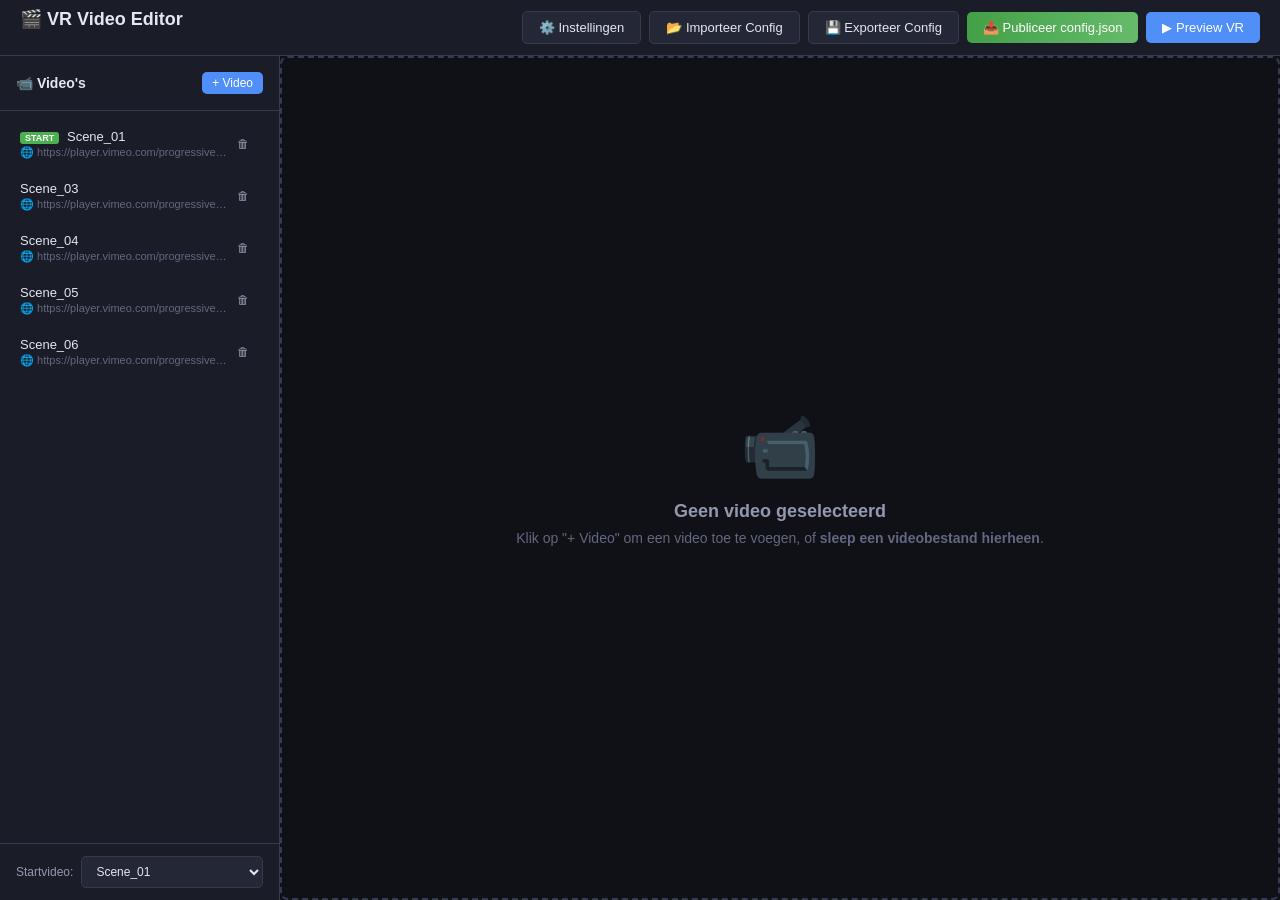
<file: editor.html>
<!DOCTYPE html>
<html lang="nl">
<head>
    <meta charset="UTF-8">
    <meta name="viewport" content="width=device-width, initial-scale=1.0">
    <title>VR Video Editor</title>
    <link rel="icon" href="data:image/svg+xml,<svg xmlns='http://www.w3.org/2000/svg' viewBox='0 0 100 100'><text y='.9em' font-size='90'>🎬</text></svg>">
    <link rel="stylesheet" href="css/editor.css">
</head>
<body>

<!-- ===== HEADER ===== -->
<header id="editor-header">
    <div class="header-left">
        <h1>🎬 VR Video Editor</h1>
        <span id="last-updated" class="last-updated"></span>
    </div>
    <div class="header-right">
        <button class="btn btn-secondary" onclick="Editor.toggleSettings()">⚙️ Instellingen</button>
        <button class="btn btn-secondary" onclick="Editor.importConfig()">📂 Importeer Config</button>
        <button class="btn btn-secondary" onclick="Editor.exportConfig()">💾 Exporteer Config</button>
        <button class="btn btn-success" onclick="Editor.publishConfig()">📤 Publiceer config.json</button>
        <a href="index.html" class="btn btn-primary" target="_blank">▶ Preview VR</a>
    </div>
</header>

<!-- ===== MAIN LAYOUT ===== -->

<!-- ===== INSTELLINGEN PANEEL ===== -->
<div id="settings-panel" style="display:none;">
    <div class="settings-panel-inner">
        <div class="settings-header">
            <h2>⚙️ Project Instellingen</h2>
            <button class="btn btn-small btn-ghost" onclick="Editor.toggleSettings()">✕</button>
        </div>
        <div class="settings-grid">
            <!-- Besturing -->
            <fieldset>
                <legend>🎮 Besturing</legend>
                <label>
                    <span>Invoermethode:</span>
                    <select id="setting-input-method" onchange="Editor.updateSetting('inputMethod', this.value)">
                        <option value="all">Alles (gaze + controllers + handtracking)</option>
                        <option value="gaze">Alleen gaze (kijken)</option>
                        <option value="controllers">Alleen controllers</option>
                        <option value="hands">Alleen handtracking</option>
                        <option value="gaze+controllers">Gaze + controllers</option>
                        <option value="gaze+hands">Gaze + handtracking</option>
                        <option value="controllers+hands">Controllers + handtracking</option>
                    </select>
                    <small class="help-text">Bepaalt welke invoermethoden actief zijn in de VR-ervaring.</small>
                </label>
                <label>
                    <span>Gaze timeout (ms):</span>
                    <input type="number" id="setting-gaze-timeout" min="500" max="10000" step="100" placeholder="2000" oninput="Editor.updateSetting('gazeTimeout', parseInt(this.value) || 2000)" />
                    <small class="help-text">Hoe lang je naar een knop moet kijken om te klikken (in milliseconden). Standaard: 2000ms.</small>
                </label>
                <label class="checkbox-label">
                    <input type="checkbox" id="setting-show-cursor" onchange="Editor.updateSetting('showCursorAlways', this.checked)" />
                    <span>Cursor altijd weergeven</span>
                    <small class="help-text">Toont de gaze-cursor ook als er geen knoppen in de buurt zijn.</small>
                </label>
            </fieldset>

            <!-- Weergave -->
            <fieldset>
                <legend>🎬 Weergave & Transities</legend>
                <label>
                    <span>Startvideo:</span>
                    <select id="setting-start-video-global" onchange="Editor.updateSetting('startVideo', this.value)"></select>
                </label>
                <label>
                    <span>Fade-transitie (ms):</span>
                    <input type="number" id="setting-fade-transition" min="0" max="5000" step="100" placeholder="800" oninput="Editor.updateSetting('fadeTransitionMs', parseInt(this.value) || 800)" />
                    <small class="help-text">Duur van het zwart-beeld-effect bij wisselen van video (in milliseconden).</small>
                </label>
                <label class="checkbox-label">
                    <input type="checkbox" id="setting-loop-videos" onchange="Editor.updateSetting('loopVideos', this.checked)" />
                    <span>Video's standaard herhalen (loop)</span>
                    <small class="help-text">Kan per video worden overschreven.</small>
                </label>
            </fieldset>
        </div>
    </div>
</div>

<div id="editor-layout">

    <!-- ===== LINKER PANEEL: VIDEO LIJST ===== -->
    <aside id="panel-videos">
        <div class="panel-header">
            <h2>📹 Video's</h2>
            <button class="btn btn-small btn-primary" onclick="Editor.addVideo()">+ Video</button>
        </div>
        <div id="video-list" class="panel-content">
            <!-- Video items worden hier dynamisch toegevoegd -->
        </div>
        <div class="panel-footer">
            <label class="setting-row">
                <span>Startvideo:</span>
                <select id="setting-start-video" onchange="Editor.updateSetting('startVideo', this.value)"></select>
            </label>
        </div>
    </aside>

    <!-- ===== MIDDEN: PREVIEW & BUTTON EDITOR ===== -->
    <main id="panel-main">
        <!-- Geen video geselecteerd -->
        <div id="empty-state">
            <div id="drop-zone-empty" class="drop-zone">
                <div class="empty-icon">📹</div>
                <h2>Geen video geselecteerd</h2>
                <p>Klik op "+ Video" om een video toe te voegen, of <strong>sleep een videobestand hierheen</strong>.</p>
            </div>
        </div>

        <!-- Video editor (verborgen tot selectie) -->
        <div id="video-editor" style="display:none;">
            <!-- Video preview bovenaan -->
            <div id="video-preview-area">
                <div id="preview-container">
                    <div id="drop-zone-video" class="drop-zone drop-zone-overlay">
                        <div class="drop-zone-content">
                            <span class="drop-icon">📁</span>
                            <span>Laat los om video te laden</span>
                        </div>
                    </div>
                    <video id="preview-video" controls></video>
                    <!-- Button previews als overlay -->
                    <div id="preview-overlay">
                        <!-- Preview buttons verschijnen hier -->
                    </div>
                </div>
                <div id="video-info-bar">
                    <label>
                        <span>Video ID:</span>
                        <input type="text" id="input-video-id" onchange="Editor.renameCurrentVideo(this.value)" />
                    </label>
                    <label>
                        <span>Bron type:</span>
                        <div class="source-type-group">
                            <label class="radio-label">
                                <input type="radio" name="source-type" value="file" onchange="Editor.updateSourceType('file')" checked />
                                <span>📁 Lokaal bestand</span>
                            </label>
                            <label class="radio-label">
                                <input type="radio" name="source-type" value="url" onchange="Editor.updateSourceType('url')" />
                                <span>🌐 URL (Vimeo, extern)</span>
                            </label>
                        </div>
                    </label>
                    <label id="source-file-group">
                        <span>Videobestand:</span>
                        <div class="file-input-group">
                            <input type="text" id="input-video-src" placeholder="videos/mijn-video.mp4" onchange="Editor.updateCurrentVideo('src', this.value)" />
                            <input type="file" id="file-video-src" accept="video/*" onchange="Editor.handleVideoFile(this)" style="display:none" />
                            <button class="btn btn-small" onclick="document.getElementById('file-video-src').click()">Bladeren</button>
                        </div>
                    </label>
                    <label id="source-url-group" style="display:none;">
                        <span>Video URL:</span>
                        <input type="url" id="input-video-url" placeholder="https://player.vimeo.com/external/...mp4" onchange="Editor.updateCurrentVideo('src', this.value)" />
                        <small class="help-text">Gebruik een directe video-URL (MP4). Voor Vimeo: gebruik de directe link uit "Delen" → "Link naar videobestand".</small>
                    </label>
                    <label class="checkbox-label">
                        <input type="checkbox" id="input-video-loop" onchange="Editor.updateCurrentVideo('loop', this.checked)" />
                        <span>Video herhalen (loop)</span>
                    </label>
                    <label>
                        <span>Projectie:</span>
                        <select id="input-video-projection" onchange="Editor.updateCurrentVideo('projection', this.value)">
                            <option value="360">360° (volledig rondom)</option>
                            <option value="180">180° (halve bol)</option>
                        </select>
                    </label>
                </div>
            </div>

            <!-- Buttons van deze video -->
            <div id="buttons-section">
                <div class="section-header">
                    <h3>🔘 Knoppen bij deze video</h3>
                    <button class="btn btn-small btn-primary" onclick="Editor.addButton()">+ Knop toevoegen</button>
                </div>
                <div id="button-list">
                    <!-- Buttons worden hier dynamisch toegevoegd -->
                </div>
            </div>
        </div>
    </main>

    <!-- ===== RECHTER PANEEL: KNOP EDITOR ===== -->
    <aside id="panel-button-editor" style="display:none;">
        <div class="panel-header">
            <h2>✏️ Knop bewerken</h2>
            <button class="btn btn-small btn-ghost" onclick="Editor.closeButtonEditor()">✕</button>
        </div>
        <div class="panel-content" id="button-editor-content">
            <!-- Preset & Tekst & Navigatie -->
            <fieldset>
                <legend>Preset & Navigatie</legend>
                <label>
                    <span>Stijl preset:</span>
                    <select id="btn-edit-preset" onchange="Editor.applyPreset(this.value)">
                        <option value="default">Standaard</option>
                        <option value="ggd">GGD (wit + roze accent)</option>
                    </select>
                </label>
                <label>
                    <span>Tekst op knop:</span>
                    <textarea id="btn-edit-text" placeholder="Klik hier!" rows="3" oninput="Editor.updateButton('text', this.value)" style="resize: vertical; font-family: inherit;"></textarea>
                </label>
                <label>
                    <span>Navigeer naar video:</span>
                    <select id="btn-edit-goto" onchange="Editor.updateButton('goTo', this.value)"></select>
                </label>
            </fieldset>

            <!-- Timing -->
            <fieldset>
                <legend>⏱ Timing (wanneer verschijnt de knop?)</legend>
                <label>
                    <span>Verschijnt op (seconden):</span>
                    <div class="timing-input-group">
                        <input type="number" id="btn-edit-show-at" step="0.5" min="0" placeholder="0" oninput="Editor.updateButtonTiming('showAt', this.value)" />
                        <span class="timing-label">sec</span>
                    </div>
                    <small class="help-text">Laat leeg of 0 = direct zichtbaar bij start video</small>
                </label>
                <label>
                    <span>Verdwijnt op (seconden):</span>
                    <div class="timing-input-group">
                        <input type="number" id="btn-edit-hide-at" step="0.5" min="0" placeholder="" oninput="Editor.updateButtonTiming('hideAt', this.value)" />
                        <span class="timing-label">sec</span>
                    </div>
                    <small class="help-text">Laat leeg = blijft zichtbaar tot einde video</small>
                </label>
                <label class="checkbox-label">
                    <input type="checkbox" id="btn-edit-show-on-end" onchange="Editor.updateButtonTiming('showOnEnd', this.checked)" />
                    <span>Toon pas als video is afgelopen</span>
                </label>
                <div id="timing-preview" class="timing-bar"></div>
            </fieldset>

            <!-- Positie -->
            <fieldset>
                <legend>Positie (3D)</legend>
                <div class="position-grid">
                    <label>
                        <span>X <small>(links/rechts)</small></span>
                        <input type="number" id="btn-edit-pos-x" step="0.1" oninput="Editor.updateButtonPos('x', this.value)" />
                    </label>
                    <label>
                        <span>Y <small>(boven/onder)</small></span>
                        <input type="number" id="btn-edit-pos-y" step="0.1" oninput="Editor.updateButtonPos('y', this.value)" />
                    </label>
                    <label>
                        <span>Z <small>(afstand)</small></span>
                        <input type="number" id="btn-edit-pos-z" step="0.1" oninput="Editor.updateButtonPos('z', this.value)" />
                    </label>
                </div>
                <div class="position-grid">
                    <label>
                        <span>Rotatie Y</span>
                        <input type="number" id="btn-edit-rot-y" step="5" oninput="Editor.updateButtonRot('y', this.value)" />
                    </label>
                </div>
            </fieldset>

            <!-- Uiterlijk -->
            <fieldset>
                <legend>Uiterlijk</legend>
                <label>
                    <span>Achtergrondkleur:</span>
                    <div class="color-input-group">
                        <input type="color" id="btn-edit-bgcolor" oninput="Editor.updateButtonStyle('backgroundColor', this.value)" />
                        <input type="text" id="btn-edit-bgcolor-text" placeholder="#2196F3" oninput="Editor.updateButtonStyle('backgroundColor', this.value)" />
                    </div>
                </label>
                <label>
                    <span>Hover kleur:</span>
                    <div class="color-input-group">
                        <input type="color" id="btn-edit-hovercolor" oninput="Editor.updateButtonStyle('hoverColor', this.value)" />
                        <input type="text" id="btn-edit-hovercolor-text" placeholder="#1565C0" oninput="Editor.updateButtonStyle('hoverColor', this.value)" />
                    </div>
                </label>
                <label>
                    <span>Tekstkleur:</span>
                    <div class="color-input-group">
                        <input type="color" id="btn-edit-textcolor" oninput="Editor.updateButtonStyle('textColor', this.value)" />
                        <input type="text" id="btn-edit-textcolor-text" placeholder="#FFFFFF" oninput="Editor.updateButtonStyle('textColor', this.value)" />
                    </div>
                </label>
                <label>
                    <span>Breedte:</span>
                    <input type="number" id="btn-edit-width" step="0.1" min="0.5" max="6" oninput="Editor.updateButtonStyle('width', parseFloat(this.value))" />
                </label>
                <label>
                    <span>Hoogte:</span>
                    <input type="number" id="btn-edit-height" step="0.1" min="0.2" max="3" oninput="Editor.updateButtonStyle('height', parseFloat(this.value))" />
                </label>
                <label>
                    <span>Lettergrootte:</span>
                    <input type="range" id="btn-edit-fontsize" min="1" max="8" step="0.5" oninput="Editor.updateButtonStyle('fontSize', parseFloat(this.value))" />
                    <span id="btn-edit-fontsize-val" class="range-val"></span>
                </label>
                <label>
                    <span>Doorzichtigheid:</span>
                    <input type="range" id="btn-edit-opacity" min="0" max="1" step="0.05" oninput="Editor.updateButtonStyle('opacity', parseFloat(this.value))" />
                    <span id="btn-edit-opacity-val" class="range-val"></span>
                </label>
            </fieldset>

            <!-- Afbeeldingen -->
            <fieldset>
                <legend>Afbeeldingen (optioneel)</legend>
                <label>
                    <span>Achtergrondafbeelding:</span>
                    <div class="file-input-group">
                        <input type="text" id="btn-edit-bgimage" placeholder="images/foto.jpg" oninput="Editor.updateButtonStyle('backgroundImage', this.value)" />
                        <input type="file" id="file-btn-bgimage" accept="image/*" onchange="Editor.handleButtonImage(this, 'backgroundImage')" style="display:none" />
                        <button class="btn btn-small" onclick="document.getElementById('file-btn-bgimage').click()">📁</button>
                        <button class="btn btn-small btn-ghost" onclick="Editor.clearButtonImage('backgroundImage')" title="Verwijderen">✕</button>
                    </div>
                    <div id="btn-bgimage-preview" class="image-preview"></div>
                </label>
                <label>
                    <span>Icoon (links van tekst):</span>
                    <div class="file-input-group">
                        <input type="text" id="btn-edit-icon" placeholder="images/icoon.png" oninput="Editor.updateButtonStyle('icon', this.value)" />
                        <input type="file" id="file-btn-icon" accept="image/*" onchange="Editor.handleButtonImage(this, 'icon')" style="display:none" />
                        <button class="btn btn-small" onclick="document.getElementById('file-btn-icon').click()">📁</button>
                        <button class="btn btn-small btn-ghost" onclick="Editor.clearButtonImage('icon')" title="Verwijderen">✕</button>
                    </div>
                    <div id="btn-icon-preview" class="image-preview"></div>
                </label>
            </fieldset>

            <!-- Live preview van de knop -->
            <fieldset>
                <legend>Voorbeeld</legend>
                <div id="button-live-preview">
                    <div id="preview-btn" class="preview-button">Knop voorbeeld</div>
                </div>
            </fieldset>

            <!-- Verwijderen -->
            <div class="danger-zone">
                <button class="btn btn-danger" onclick="Editor.deleteCurrentButton()">🗑 Knop verwijderen</button>
            </div>
        </div>
    </aside>
</div>

<!-- ===== IMPORT/EXPORT MODAL ===== -->
<div id="modal-overlay" style="display:none;" onclick="Editor.closeModal()">
    <div id="modal" onclick="event.stopPropagation()">
        <div class="modal-header">
            <h3 id="modal-title">Config</h3>
            <button class="btn btn-small btn-ghost" onclick="Editor.closeModal()">✕</button>
        </div>
        <div class="modal-body">
            <textarea id="modal-textarea" rows="20" spellcheck="false"></textarea>
        </div>
        <div class="modal-footer">
            <button class="btn btn-secondary" onclick="Editor.closeModal()">Annuleren</button>
            <button class="btn btn-primary" id="modal-action-btn" onclick="Editor.modalAction()">Toepassen</button>
        </div>
    </div>
</div>



<script src="js/editor.js"></script>
</body>
</html>
</file>
<file: css/editor.css>
/* ============================================================
   EDITOR.CSS — Styling voor de visuele VR Video Editor
   ============================================================ */

@font-face {
    font-family: 'Open Sans';
    font-weight: 600;
    src: url('../fonts/OpenSans-SemiBold.ttf') format('truetype');
}

:root {
    --bg-primary: #0f1117;
    --bg-secondary: #1a1d27;
    --bg-tertiary: #242735;
    --bg-hover: #2d3045;
    --border: #363a4e;
    --text-primary: #e4e6f0;
    --text-secondary: #9498ae;
    --text-muted: #636780;
    --accent: #4f8ff7;
    --accent-hover: #3a7ae8;
    --danger: #e74c5e;
    --danger-hover: #d03a4c;
    --success: #4caf50;
    --warning: #ff9800;
    --radius: 8px;
    --radius-sm: 5px;
    --transition: 0.15s ease;
}

* {
    margin: 0;
    padding: 0;
    box-sizing: border-box;
}

body {
    font-family: -apple-system, BlinkMacSystemFont, "Segoe UI", Roboto, "Helvetica Neue", Arial, sans-serif;
    background: var(--bg-primary);
    color: var(--text-primary);
    overflow: hidden;
    height: 100vh;
}

/* ===== HEADER ===== */
#editor-header {
    display: flex;
    align-items: center;
    justify-content: space-between;
    padding: 0 20px;
    height: 56px;
    background: var(--bg-secondary);
    border-bottom: 1px solid var(--border);
    flex-shrink: 0;
}

.header-left h1 {
    font-size: 18px;
    font-weight: 600;
    color: var(--text-primary);
}

.last-updated {
    font-size: 11px;
    color: var(--text-muted);
    margin-left: 12px;
}

.header-right {
    display: flex;
    gap: 8px;
    align-items: center;
}

/* ===== BUTTONS ===== */
.btn {
    display: inline-flex;
    align-items: center;
    gap: 6px;
    padding: 8px 16px;
    border: none;
    border-radius: var(--radius-sm);
    font-size: 13px;
    font-weight: 500;
    cursor: pointer;
    transition: all var(--transition);
    text-decoration: none;
    white-space: nowrap;
}

.btn-primary {
    background: var(--accent);
    color: white;
}
.btn-primary:hover {
    background: var(--accent-hover);
}

.btn-secondary {
    background: var(--bg-tertiary);
    color: var(--text-primary);
    border: 1px solid var(--border);
}
.btn-secondary:hover {
    background: var(--bg-hover);
}

.btn-ghost {
    background: transparent;
    color: var(--text-secondary);
    padding: 6px 8px;
}
.btn-ghost:hover {
    background: var(--bg-hover);
    color: var(--text-primary);
}

.btn-danger {
    background: var(--danger);
    color: white;
}
.btn-danger:hover {
    background: var(--danger-hover);
}

.btn-accent {
    background: linear-gradient(90deg, #7c4dff, #448aff);
    color: white;
}
.btn-accent:hover {
    background: linear-gradient(90deg, #6a3de8, #2979ff);
}

.btn-success {
    background: linear-gradient(90deg, #43a047, #66bb6a);
    color: white;
}
.btn-success:hover {
    background: linear-gradient(90deg, #388e3c, #4caf50);
}

.btn-small {
    padding: 4px 10px;
    font-size: 12px;
}

.btn-delete:hover {
    color: var(--danger);
}

/* ===== INSTELLINGEN PANEEL ===== */
#settings-panel {
    background: var(--bg-secondary);
    border-bottom: 1px solid var(--border);
}

.settings-panel-inner {
    max-width: 900px;
    margin: 0 auto;
    padding: 16px 24px 20px;
}

.settings-header {
    display: flex;
    align-items: center;
    justify-content: space-between;
    margin-bottom: 12px;
}

.settings-header h2 {
    font-size: 16px;
    font-weight: 600;
    color: var(--text-primary);
}

.settings-grid {
    display: grid;
    grid-template-columns: 1fr 1fr;
    gap: 16px;
}

.settings-grid fieldset {
    margin: 0;
    padding: 12px 16px 16px;
    border: 1px solid var(--border);
    border-radius: var(--radius);
    background: var(--bg-tertiary);
}

.settings-grid fieldset legend {
    font-size: 13px;
    font-weight: 600;
    color: var(--accent);
    padding: 0 6px;
}

.settings-grid label {
    display: flex;
    flex-direction: column;
    gap: 4px;
    margin-bottom: 10px;
    font-size: 13px;
    color: var(--text-primary);
}

.settings-grid label:last-child {
    margin-bottom: 0;
}

.settings-grid label > span:first-child {
    font-weight: 500;
    color: var(--text-secondary);
}

.settings-grid select,
.settings-grid input[type="number"] {
    background: var(--bg-primary);
    color: var(--text-primary);
    border: 1px solid var(--border);
    border-radius: var(--radius-sm);
    padding: 6px 10px;
    font-size: 13px;
}

.settings-grid .help-text {
    font-size: 11px;
    color: var(--text-muted);
    line-height: 1.3;
}

/* ===== LAYOUT ===== */
#editor-layout {
    display: flex;
    height: calc(100vh - 56px);
}

/* ===== LINKER PANEEL: VIDEO LIJST ===== */
#panel-videos {
    width: 280px;
    min-width: 280px;
    background: var(--bg-secondary);
    border-right: 1px solid var(--border);
    display: flex;
    flex-direction: column;
}

.panel-header {
    display: flex;
    align-items: center;
    justify-content: space-between;
    padding: 16px;
    border-bottom: 1px solid var(--border);
    flex-shrink: 0;
}

.panel-header h2 {
    font-size: 14px;
    font-weight: 600;
    color: var(--text-primary);
}

.panel-content {
    flex: 1;
    overflow-y: auto;
    padding: 8px;
}

.panel-footer {
    padding: 12px 16px;
    border-top: 1px solid var(--border);
    flex-shrink: 0;
}

/* ===== VIDEO ITEM ===== */
.video-item {
    display: flex;
    align-items: center;
    padding: 10px 12px;
    border-radius: var(--radius-sm);
    cursor: pointer;
    transition: all var(--transition);
    margin-bottom: 2px;
}

.video-item:hover {
    background: var(--bg-hover);
}

.video-item.selected {
    background: var(--accent);
    color: white;
}

.video-item.selected .video-item-meta {
    color: rgba(255, 255, 255, 0.7);
}

.video-item-info {
    flex: 1;
    min-width: 0;
}

.video-item-title {
    font-size: 13px;
    font-weight: 500;
    overflow: hidden;
    text-overflow: ellipsis;
    white-space: nowrap;
}

.video-item-meta {
    font-size: 11px;
    color: var(--text-muted);
    margin-top: 2px;
    overflow: hidden;
    text-overflow: ellipsis;
    white-space: nowrap;
}

.badge {
    display: inline-block;
    font-size: 9px;
    font-weight: 700;
    padding: 1px 5px;
    border-radius: 3px;
    margin-right: 4px;
    vertical-align: middle;
}

.badge-start {
    background: var(--success);
    color: white;
}

/* ===== MIDDEN PANEEL ===== */
#panel-main {
    flex: 1;
    display: flex;
    flex-direction: column;
    overflow-y: auto;
    background: var(--bg-primary);
}

/* Empty state */
#empty-state {
    display: flex;
    flex-direction: column;
    align-items: center;
    justify-content: center;
    flex: 1;
    color: var(--text-muted);
}

#empty-state .empty-icon {
    font-size: 64px;
    margin-bottom: 16px;
    opacity: 0.5;
}

#empty-state h2 {
    font-size: 18px;
    margin-bottom: 8px;
    color: var(--text-secondary);
}

#empty-state p {
    font-size: 14px;
}

/* ===== VIDEO EDITOR ===== */
#video-editor {
    display: flex;
    flex-direction: column;
    height: 100%;
}

/* Video preview */
#video-preview-area {
    background: var(--bg-secondary);
    border-bottom: 1px solid var(--border);
    flex-shrink: 0;
}

#preview-container {
    position: relative;
    background: #000;
    max-height: 300px;
    display: flex;
    align-items: center;
    justify-content: center;
}

/* ===== DROP ZONES ===== */
.drop-zone {
    transition: background var(--transition), border-color var(--transition);
}

.drop-zone.drag-over {
    background: rgba(79, 143, 247, 0.08) !important;
    border-color: var(--accent) !important;
}

#drop-zone-empty {
    display: flex;
    flex-direction: column;
    align-items: center;
    justify-content: center;
    width: 100%;
    height: 100%;
    border: 2px dashed var(--border);
    border-radius: var(--radius);
    padding: 40px;
    cursor: pointer;
}

#drop-zone-empty:hover {
    border-color: var(--text-muted);
}

.drop-zone-overlay {
    display: none;
    position: absolute;
    top: 0;
    left: 0;
    width: 100%;
    height: 100%;
    z-index: 10;
    background: rgba(15, 17, 23, 0.85);
    border: 2px dashed var(--accent);
    border-radius: var(--radius);
    align-items: center;
    justify-content: center;
}

.drop-zone-overlay.drag-over {
    display: flex !important;
}

.drop-zone-content {
    display: flex;
    flex-direction: column;
    align-items: center;
    gap: 8px;
    color: var(--accent);
    font-size: 14px;
    font-weight: 600;
}

.drop-icon {
    font-size: 32px;
}

#preview-video {
    width: 100%;
    max-height: 300px;
    display: block;
}

#preview-overlay {
    position: absolute;
    pointer-events: none;
    overflow: hidden;
}

/* ===== PREVIEW OVERLAY BUTTONS ===== */
.preview-overlay-btn {
    position: absolute;
    pointer-events: all;
    cursor: grab;
    border: 2px solid rgba(255, 255, 255, 0.5);
    border-radius: 4px;
    display: flex;
    align-items: center;
    justify-content: center;
    font-size: 10px;
    font-weight: 600;
    text-align: center;
    overflow: hidden;
    text-overflow: ellipsis;
    white-space: nowrap;
    padding: 2px 6px;
    transform: translate(-50%, -50%);
    transition: border-color 0.15s ease, box-shadow 0.15s ease;
    user-select: none;
    z-index: 2;
}

.preview-overlay-btn:hover {
    border-color: var(--accent);
    box-shadow: 0 0 8px rgba(79, 143, 247, 0.5);
}

.preview-overlay-btn.selected {
    border-color: var(--accent);
    box-shadow: 0 0 0 2px var(--accent), 0 0 12px rgba(79, 143, 247, 0.4);
}

.preview-overlay-btn.dragging {
    cursor: grabbing;
    opacity: 0.8;
    z-index: 10;
}

.preview-overlay-btn .overlay-btn-label {
    position: absolute;
    bottom: -18px;
    left: 50%;
    transform: translateX(-50%);
    font-size: 9px;
    color: white;
    background: rgba(0, 0, 0, 0.7);
    padding: 1px 5px;
    border-radius: 3px;
    white-space: nowrap;
    pointer-events: none;
}

.preview-overlay-fov {
    position: absolute;
    top: 0;
    height: 100%;
    border-left: 1px dashed rgba(255, 255, 255, 0.15);
    border-right: 1px dashed rgba(255, 255, 255, 0.15);
    background: rgba(79, 143, 247, 0.04);
    pointer-events: none;
    z-index: 1;
}

.preview-overlay-crosshair {
    position: absolute;
    width: 12px;
    height: 12px;
    border-radius: 50%;
    border: 1px solid rgba(255, 255, 255, 0.25);
    transform: translate(-50%, -50%);
    pointer-events: none;
    z-index: 1;
}

.preview-overlay-crosshair::before,
.preview-overlay-crosshair::after {
    content: '';
    position: absolute;
    background: rgba(255, 255, 255, 0.15);
}

.preview-overlay-crosshair::before {
    width: 1px;
    height: 100%;
    left: 50%;
    top: 0;
    transform: translateX(-50%);
}

.preview-overlay-crosshair::after {
    height: 1px;
    width: 100%;
    top: 50%;
    left: 0;
    transform: translateY(-50%);
}

/* Video info bar */
#video-info-bar {
    display: flex;
    gap: 16px;
    padding: 12px 16px;
    align-items: center;
    flex-wrap: wrap;
}

#video-info-bar label {
    display: flex;
    align-items: center;
    gap: 6px;
    font-size: 13px;
    color: var(--text-secondary);
}

#video-info-bar input[type="text"] {
    width: 180px;
}

.checkbox-label {
    cursor: pointer;
}

.checkbox-label input[type="checkbox"] {
    accent-color: var(--accent);
}

.file-input-group {
    display: flex;
    gap: 4px;
    align-items: center;
}

.file-input-group input[type="text"] {
    flex: 1;
}

.source-type-group {
    display: flex;
    gap: 16px;
    padding: 4px 0;
}

.radio-label {
    display: flex;
    align-items: center;
    gap: 6px;
    cursor: pointer;
    font-size: 13px;
    color: var(--text-primary);
}

.radio-label input[type="radio"] {
    accent-color: var(--accent);
}

.help-text {
    display: block;
    color: var(--text-muted);
    font-size: 11px;
    margin-top: 4px;
}

/* ===== BUTTONS SECTIE ===== */
#buttons-section {
    flex: 1;
    display: flex;
    flex-direction: column;
    overflow: hidden;
}

.section-header {
    display: flex;
    align-items: center;
    justify-content: space-between;
    padding: 16px 20px;
    flex-shrink: 0;
}

.section-header h3 {
    font-size: 14px;
    font-weight: 600;
}

#button-list {
    flex: 1;
    overflow-y: auto;
    padding: 0 20px 20px;
}

/* ===== BUTTON ITEM ===== */
.button-item {
    display: flex;
    align-items: center;
    gap: 12px;
    padding: 10px 12px;
    background: var(--bg-secondary);
    border: 1px solid var(--border);
    border-radius: var(--radius);
    margin-bottom: 8px;
    cursor: pointer;
    transition: all var(--transition);
}

.button-item:hover {
    border-color: var(--accent);
    background: var(--bg-tertiary);
}

.button-item.selected {
    border-color: var(--accent);
    box-shadow: 0 0 0 1px var(--accent);
}

.button-item-preview {
    width: 100px;
    min-width: 100px;
    height: 36px;
    border-radius: 4px;
    display: flex;
    align-items: center;
    justify-content: center;
    font-size: 11px;
    font-weight: 500;
    overflow: hidden;
    text-overflow: ellipsis;
    white-space: nowrap;
    padding: 0 6px;
}

.button-item-info {
    flex: 1;
    min-width: 0;
}

.button-item-title {
    font-size: 13px;
    font-weight: 500;
    overflow: hidden;
    text-overflow: ellipsis;
    white-space: nowrap;
}

.button-item-meta {
    font-size: 11px;
    color: var(--text-muted);
    margin-top: 2px;
}

.button-item-actions {
    display: flex;
    gap: 2px;
    opacity: 0;
    transition: opacity var(--transition);
}

.button-item:hover .button-item-actions {
    opacity: 1;
}

/* ===== RECHTER PANEEL: BUTTON EDITOR ===== */
#panel-button-editor {
    width: 320px;
    min-width: 320px;
    background: var(--bg-secondary);
    border-left: 1px solid var(--border);
    display: flex;
    flex-direction: column;
}

#button-editor-content {
    flex: 1;
    overflow-y: auto;
    padding: 16px;
}

/* ===== FORM ELEMENTS ===== */
input[type="text"],
input[type="number"],
select {
    background: var(--bg-tertiary);
    border: 1px solid var(--border);
    color: var(--text-primary);
    padding: 7px 10px;
    border-radius: var(--radius-sm);
    font-size: 13px;
    outline: none;
    transition: border-color var(--transition);
}

input[type="text"]:focus,
input[type="number"]:focus,
select:focus {
    border-color: var(--accent);
}

input[type="number"] {
    width: 80px;
}

select {
    cursor: pointer;
}

input[type="range"] {
    flex: 1;
    accent-color: var(--accent);
}

fieldset {
    border: 1px solid var(--border);
    border-radius: var(--radius);
    padding: 12px;
    margin-bottom: 16px;
}

fieldset legend {
    font-size: 12px;
    font-weight: 600;
    color: var(--text-secondary);
    padding: 0 6px;
}

fieldset label {
    display: flex;
    flex-direction: column;
    gap: 4px;
    margin-bottom: 10px;
    font-size: 13px;
}

fieldset label:last-child {
    margin-bottom: 0;
}

fieldset label > span {
    font-size: 11px;
    color: var(--text-secondary);
    font-weight: 500;
}

fieldset label > span small {
    color: var(--text-muted);
}

/* Color inputs */
.color-input-group {
    display: flex;
    gap: 6px;
    align-items: center;
}

.color-input-group input[type="color"] {
    width: 36px;
    height: 32px;
    border: 1px solid var(--border);
    border-radius: var(--radius-sm);
    padding: 2px;
    cursor: pointer;
    background: var(--bg-tertiary);
}

.color-input-group input[type="text"] {
    flex: 1;
    font-family: monospace;
}

/* Position grid */
.position-grid {
    display: grid;
    grid-template-columns: repeat(3, 1fr);
    gap: 8px;
    margin-bottom: 8px;
}

.position-grid label {
    margin-bottom: 0;
}

.position-grid input[type="number"] {
    width: 100%;
}

/* Range value display */
.range-val {
    font-size: 12px;
    color: var(--accent);
    font-weight: 600;
    min-width: 30px;
    text-align: right;
}

/* Image preview */
.image-preview {
    margin-top: 4px;
}

.image-preview img {
    max-width: 100%;
    max-height: 80px;
    border-radius: var(--radius-sm);
    border: 1px solid var(--border);
}

/* ===== BUTTON LIVE PREVIEW ===== */
#button-live-preview {
    display: flex;
    align-items: center;
    justify-content: center;
    padding: 20px;
    background: var(--bg-primary);
    border-radius: var(--radius);
    min-height: 80px;
}

.preview-button {
    display: flex;
    align-items: center;
    justify-content: center;
    border-radius: 5px;
    font-weight: 500;
    text-align: center;
    padding: 8px 16px;
    word-break: break-word;
}

/* ===== TIMING ===== */
.timing-input-group {
    display: flex;
    gap: 6px;
    align-items: center;
}

.timing-input-group input[type="number"] {
    width: 100px;
}

.timing-label {
    font-size: 12px;
    color: var(--text-muted);
}

.help-text {
    font-size: 11px;
    color: var(--text-muted);
    font-style: italic;
}

.timing-bar {
    margin-top: 8px;
}

.timing-info {
    font-size: 12px;
    color: var(--text-secondary);
    background: var(--bg-primary);
    padding: 8px 12px;
    border-radius: var(--radius-sm);
    border-left: 3px solid var(--accent);
}

.timing-info strong {
    color: var(--accent);
}

/* ===== DANGER ZONE ===== */
.danger-zone {
    padding: 12px 0;
    margin-top: 8px;
    border-top: 1px solid var(--border);
}

.danger-zone .btn {
    width: 100%;
    justify-content: center;
}

/* ===== SETTINGS ===== */
.setting-row {
    display: flex;
    align-items: center;
    gap: 8px;
    font-size: 12px;
    color: var(--text-secondary);
}

.setting-row span {
    white-space: nowrap;
}

.setting-row select {
    flex: 1;
    font-size: 12px;
}

/* ===== EMPTY LIST ===== */
.empty-list {
    padding: 24px 16px;
    text-align: center;
    color: var(--text-muted);
    font-size: 13px;
    line-height: 1.6;
}

/* ===== MODAL ===== */
#modal-overlay {
    position: fixed;
    top: 0;
    left: 0;
    width: 100%;
    height: 100%;
    background: rgba(0, 0, 0, 0.7);
    display: flex;
    align-items: center;
    justify-content: center;
    z-index: 1000;
}

#modal {
    background: var(--bg-secondary);
    border: 1px solid var(--border);
    border-radius: var(--radius);
    width: 700px;
    max-width: 90vw;
    max-height: 80vh;
    display: flex;
    flex-direction: column;
    box-shadow: 0 20px 60px rgba(0, 0, 0, 0.5);
}

.modal-header {
    display: flex;
    align-items: center;
    justify-content: space-between;
    padding: 16px 20px;
    border-bottom: 1px solid var(--border);
}

.modal-header h3 {
    font-size: 16px;
}

.modal-body {
    flex: 1;
    padding: 16px 20px;
    overflow-y: auto;
}

.modal-body textarea {
    width: 100%;
    background: var(--bg-tertiary);
    border: 1px solid var(--border);
    color: var(--text-primary);
    border-radius: var(--radius-sm);
    padding: 12px;
    font-family: "Fira Code", "Consolas", monospace;
    font-size: 12px;
    resize: vertical;
    outline: none;
}

.modal-body textarea:focus {
    border-color: var(--accent);
}

.modal-footer {
    display: flex;
    justify-content: flex-end;
    gap: 8px;
    padding: 12px 20px;
    border-top: 1px solid var(--border);
}

/* ===== SCROLLBAR ===== */
::-webkit-scrollbar {
    width: 6px;
}

::-webkit-scrollbar-track {
    background: transparent;
}

::-webkit-scrollbar-thumb {
    background: var(--border);
    border-radius: 3px;
}

::-webkit-scrollbar-thumb:hover {
    background: var(--text-muted);
}
</file>
